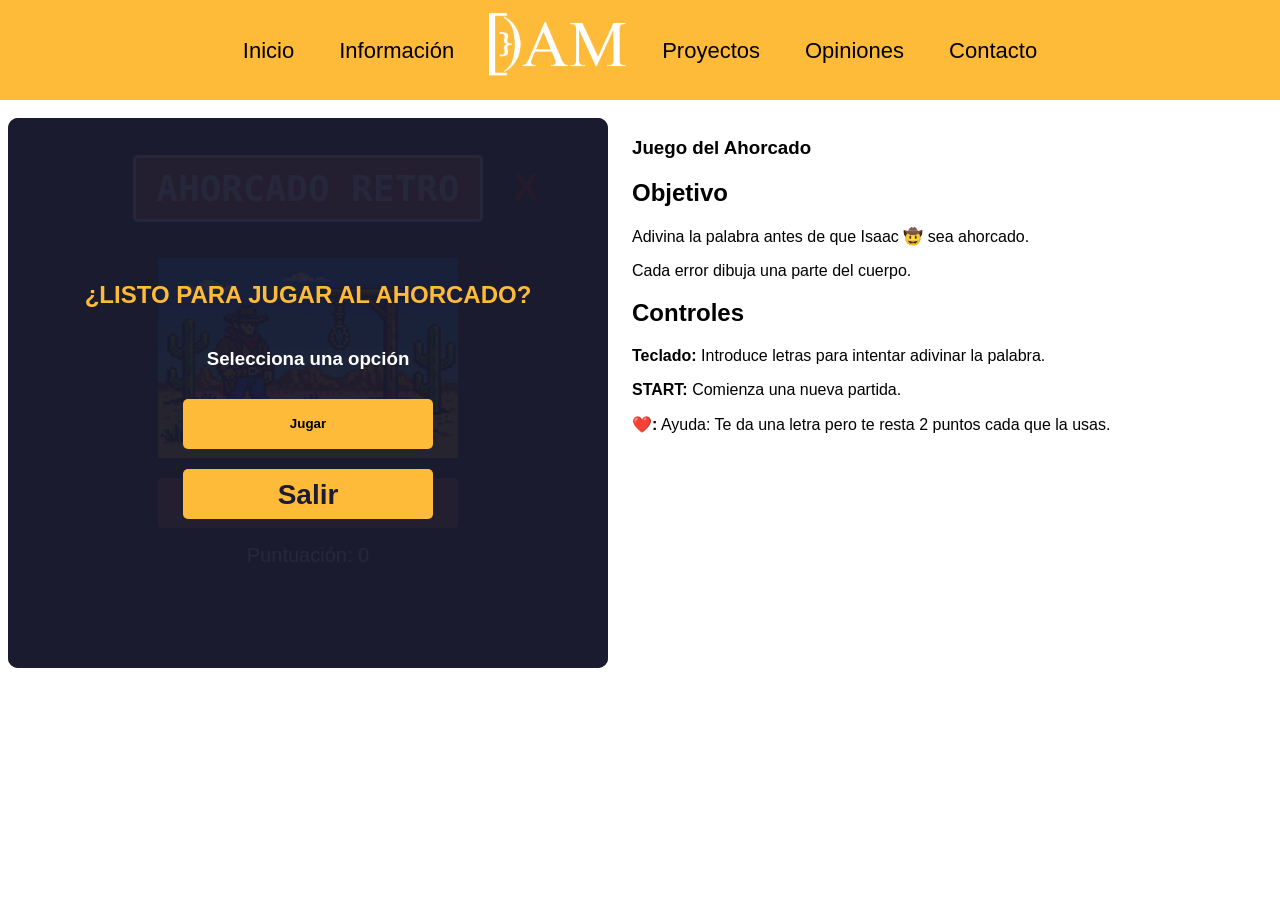
<file: Juegos/Ahorcado/index.html>
<!DOCTYPE html>
<html lang="es">

<head>
    <meta charset="UTF-8">
    <meta name="viewport" content="width=device-width, initial-scale=1.0">
    <title>Ahorcado Retro</title>

    <!-- Fuente y estilos propios del juego -->
    <link href="https://fonts.cdnfonts.com/css/sf-pixelate" rel="stylesheet">
    <link rel="stylesheet" href="../../CSS/style.css">
    <link rel="stylesheet" href="style.css">
    <!-- Scripts del juego -->
    <script type="text/javascript" src="palabras.js" defer></script>
    <script type="text/javascript" src="script.js" defer></script>

  
</head>

<body>

    <!-- NAV -->
    <div class="Menu">
        <nav>
            <ul>
                <li><a href="../../index.html#inicio">Inicio</a></li>
                <li><a href="">Información</a>
                    <ul>
                        <li><a href="../../index.html#informacion">¿Qué es DAM?</a></li>
                        <li><a href="../../index.html#profesores">Profesores</a></li>
                        <li><a href="../../index.html#modulos">Módulos</a></li>
                        <li><a href="../../index.html#ciclosRelacionados">Ciclos Relacionados</a></li>
                    </ul>
                </li>
                <li><img src="../../IMG/PNG/DAM_While.png" alt="Logo DAM"></li>
                <li><a href="../../index.html#juegos">Proyectos</a>
                    <ul>
                        <li><a href="../../index.html#Njuegos">Nuestros Juegos</a>
                            <ul>
                                <li><a href="../serpiente/index.html" target="_blank">Serpiente</a></li>
                                <li><a href="">El ahorcado</a></li>
                                <li><a href="">Encuentra las parejas</a></li>
                            </ul>
                        </li>
                        <li><a href="../../index.html#juegosAprendizaje">Juegos de Aprendizaje</a>
                            <ul>
                                <li><a href="https://cssgridgarden.com/#es" target="_blank">Grid Garden</a></li>
                                <li><a href="http://flexboxfroggy.com/#es" target="_blank">Flexbox Froggy</a></li>
                            </ul>
                        </li>
                        <li><a href="https://sites.google.com/iesdonosocortes.es/ladata/page?authuser=0" target="_blank">LaData</a></li>
                    </ul>
                </li>
                <li><a href="../../index.html#opiniones">Opiniones</a></li>
                <li><a href="../../index.html#contacto">Contacto</a></li>
            </ul>
        </nav>
    </div>
    <br>

    <!-- CONTENEDOR PRINCIPAL -->
    <section class="container">

        <!-- LADO IZQUIERDO: EL JUEGO -->
       
        <section class="ahorcado">
             <div id="menu">
                <h1 id="mensajes">¿LISTO PARA JUGAR AL AHORCADO?</h1>
                <h3>Selecciona una opción</h3>

                <button id="btnJugar">Jugar</button>
                <button><a href="../../index.html">Salir</a></button>
            </div>
            <div class="row">
                <div class="title-box">
                    <h1>Ahorcado Retro</h1>
                </div>
                <a id="exitAction" title="Salir">X</a>
            </div>

            <div class="game-container">
                <img class="vaquero" src="vaquero.png" alt="Dibujo de un vaquero"/>
                <canvas id="canvas"></canvas>
            </div>

            <div id="wordContainer"></div>

            <div class="used-letters-container">
                <p>LETRAS UTILIZADAS:</p>
                <div id="usedLetters"></div>
            </div>

            <div id="buttonsContainer">
                <button id="startButton">START</button>
                <button id="helpButton" style="display:none;">❤️❤️❤️</button>
            </div>
            <div>

                <p id="gameMessage"></p>
                <p id="scoreDisplay">Puntuación: 0</p>
            </div>
        </section>

        <!-- LADO DERECHO: INFORMACIÓN -->
        <article id="rules">
            <h1>Juego del Ahorcado</h1>

            <h2>Objetivo</h2>
            <p>Adivina la palabra antes de que Isaac 🤠 sea ahorcado.</p>
            <p>Cada error dibuja una parte del cuerpo.</p>

            <h2>Controles</h2>
            <p>
                <b>Teclado:</b> Introduce letras para intentar adivinar la palabra.
            </p>
            <p>
                <b>START:</b> Comienza una nueva partida.
            </p>
            <p>
                <b>❤️:</b> Ayuda: Te da una letra pero te resta 2 puntos cada que la usas.
            </p>
        </article>

    </section>
 
   

    <!-- SCRIPT PARA OCULTAR EL MENÚ -->
    <script>
        document.getElementById("btnJugar").addEventListener("click", () => {
            document.getElementById("menu").style.display = "none";
        });
    </script>

</body>

</html>
</file>
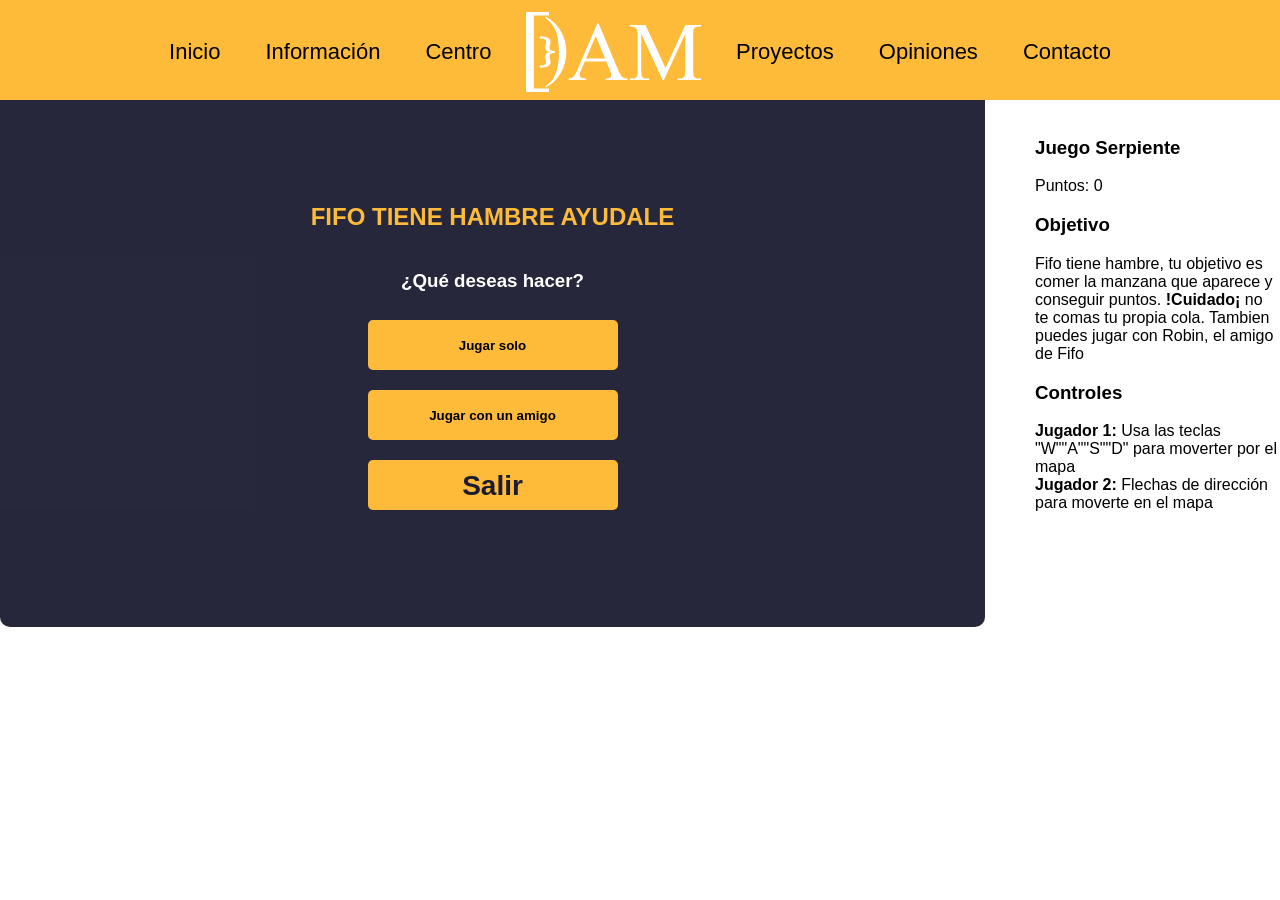
<file: Juegos/serpiente/index.html>
<!DOCTYPE html>
<html lang="es">

<head>
    <meta charset="UTF-8">
    <meta name="viewport" content="width=device-width, initial-scale=1.0">
    <title>Juego Serpiente</title>
    <link rel="stylesheet" href="../../CSS/style.css">
    <link rel="stylesheet" href="serpiente.css">
</head>

<body>
   	<!--  MENU -->
		<section class="Menu">
			<button id="abrir" class="abrir-menu"><i class="bi bi-list"></i></button>
			<nav id="nav" class="nav">
				<button class="cerrar-menu" id="cerrar"><i class="bi bi-x"></i></button>
				<ul class="nav-list">
					<li><a href="index.html">Inicio</a></li>
					<li>
						<a href="">Información</a>
						<ul>
							<li><a href="#informacion">¿Qué es DAM?</a></li>
							<li><a href="#modulos">Módulos</a></li>
						</ul>
					</li>
					<li>
						<a href="">Centro</a>
						<ul>
							<li>
								<a
									href="https://iesdonosocortes.educarex.es/index.php"
									target="_blank"
									>IES Donoso Cortes</a
								>
							</li>
							<li><a href="#profesores">Profesores</a></li>
							<li><a href="#ciclosRelacionados">Ciclos Relacionados</a></li>
						</ul>
					</li>
					<!--	-->
					<img class="logo" src="./../../IMG/Logo/Logo.svg" alt="Logo DAM" />
					<!--	-->
					<li>
						<a href="#juegos">Proyectos</a>
						<ul>
							<li>
								<a href="#Njuegos">Nuestros Juegos</a>
								<ul>
									<li>
										<a href="Juegos/serpiente/index.html" target="_blank"
											>Serpiente</a
										>
									</li>
									<li><a href="./../../Juegos/Ahorcado/index.html">El ahorcado</a></li>
									<li><a href="">Encuentra las parejas</a></li>
								</ul>
							</li>
							<li>
								<a href="#juegosAprendizaje">Juegos de Aprendizaje</a>
								<ul>
									<li>
										<a href="https://cssgridgarden.com/#es" target="_blank"
											>Grid Garden</a
										>
									</li>
									<li>
										<a href="http://flexboxfroggy.com/#es" target="_blank"
											>Flexbox Froggy</a
										>
									</li>
									<li>
										<a href="https://cssgridgarden.com/#es" target="_blank"
											>Grid Garden</a
										>
									</li>
								</ul>
							</li>
							<li>
								<a
									href="https://sites.google.com/iesdonosocortes.es/ladata/page?authuser=0"
									target="_blank"
									>LaData</a
								>
							</li>
						</ul>
					</li>
					<li><a href="#opiniones">Opiniones</a></li>
					<li><a href="#contacto">Contacto</a></li>
				</ul>
			</nav>
        
		</section>
    
    <br>

    <section class="container">
        <canvas id="Area"></canvas>
        <article>
            <h1>Juego Serpiente</h1>
            <div id="marcador" style="display: none;">Puntos: 0</div>
             <div id="marcador2" >Puntos: 0</div>
            <h1>Objetivo</h1>
            <p>Fifo tiene hambre, tu objetivo es comer la manzana que aparece y conseguir puntos.
                <strong>!Cuidado¡</strong> no te comas tu propia cola. Tambien puedes  jugar con Robin, el amigo de Fifo</p>
            <h1>Controles</h1>
            <p>
                <b>Jugador 1:</b> Usa las teclas "W""A""S""D" para moverter por el mapa <br>
                <b>Jugador 2:</b> Flechas de dirección para moverte en  el mapa
            </p>
        </article>
    </section>

    <section id="menu">
        <h1 id="mensajes">FIFO TIENE HAMBRE AYUDALE</h1>
        <h3>¿Qué deseas hacer?</h3>
        <button id="btnSolo">Jugar solo</button>
        <button id="btnDuo">Jugar con un amigo</button>
        <button><a href="../../index.html">Salir</a></button>
    </section>

   <script src="funciones.js"></script>
</body>

</html>
</file>
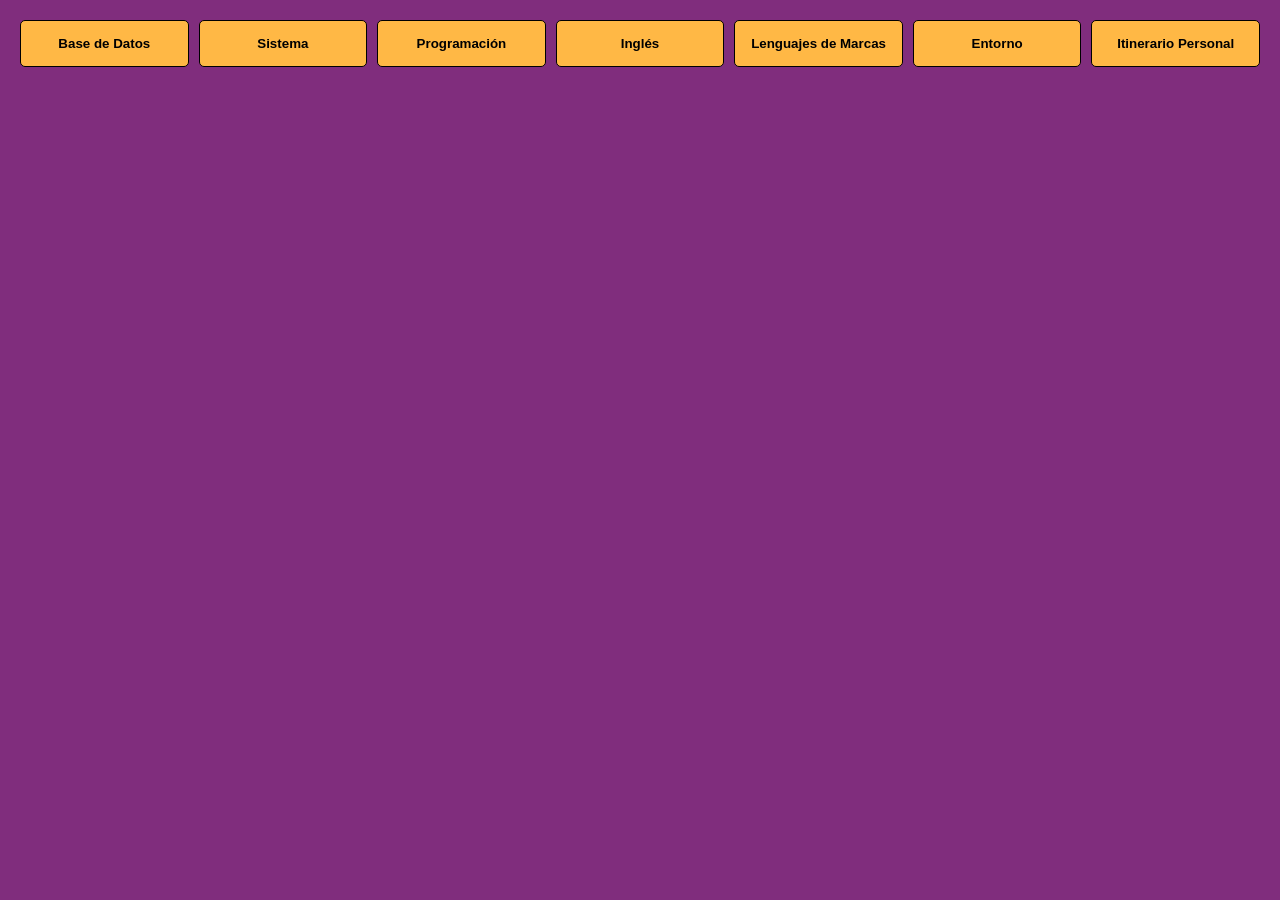
<file: modulosPrueba.html>
<!DOCTYPE html>
<html lang="es">

<head>
    <meta charset="UTF-8" />
    <title>Proyecto 1DAM - Módulos</title>
    <style>
        /* --- ESTILOS BASE --- */
        body {
            background-color: #802d7d; /* Color de fondo de tu imagen */
            font-family: sans-serif;
            margin: 0;
            padding: 20px;
        }

        /* --- CONTENEDOR MÁGICO (GRID) --- */
        .contenedor-modulos {
            display: grid;
            /* Definimos 7 columnas para los 7 módulos en monitor */
            grid-template-columns: repeat(7, 1fr); 
            gap: 10px;
        }

        /* --- BOTONES EN MONITOR --- */
        .btn-modulo {
            grid-row: 1; /* Todos a la fila 1 */
            background-color: #ffb845;
            border: 1px solid #000;
            padding: 15px 5px;
            cursor: pointer;
            font-weight: bold;
            text-align: center;
            border-radius: 5px;
            transition: background 0.3s;
        }

        .btn-modulo.activo {
            background-color: #93b023; /* Color verde si está seleccionado */
        }

        /* --- SECCIONES EN MONITOR --- */
        .mostrar {
            display: none;
            grid-column: 1 / -1; /* Ocupa todo el ancho (de col 1 a 7) */
            grid-row: 2; /* Siempre aparece en la fila 2, debajo de los botones */
            margin-top: 40px;
            color: black;
        }

        .mostrar.activa {
            display: block;
        }

        .colocacion {
            display: flex;
            justify-content: center;
            align-items: center;
            gap: 30px;
        }

        .descripcion {
            background-color: #ffb845;
            padding: 40px;
            border-radius: 15px;
            max-width: 500px;
        }

        .mostrar img {
            max-width: 500px;
            width: 100%;
            border-radius: 10px;
        }

        .titlemodu {
            text-align: center;
            font-size: 3rem;
            margin-bottom: 20px;
        }

        /* --- MÓVIL (EFECTO ACORDEÓN REAL) --- */
        @media (max-width: 700px) {
            .contenedor-modulos {
                display: flex;
                flex-direction: column; /* Apila todo: botón, sección, botón... */
                gap: 5px;
            }

            .btn-modulo {
                width: 100%;
                font-size: 14pt;
                padding: 12px;
            }

            .mostrar {
                grid-column: auto; /* Anulamos el comportamiento de monitor */
                grid-row: auto;
                margin-top: 0;
                margin-bottom: 10px;
                background-color: rgba(255, 255, 255, 0.1); /* Opcional: fondo suave */
                border-radius: 0 0 10px 10px;
            }

            .colocacion {
                flex-direction: column; /* Imagen y texto uno sobre otro */
                padding: 10px;
            }

            .mostrar img {
                max-width: 100%;
            }

            .descripcion {
                padding: 20px;
                max-width: 100%;
            }

            .titlemodu {
                font-size: 2rem;
            }
        }
    </style>
</head>

<body>

    <div class="contenedor-modulos">
        
        <button class="btn-modulo" id="btn-bd" onclick="verSeccion('bd')">Base de Datos</button>
        <section class="mostrar" id="bd">
            <h1 class="titlemodu">BASES DE DATOS</h1>
            <div class="colocacion">
                <img src="IMG/Aula/bases.png" alt="Bases de Datos">
                <div class="descripcion">
                    <p>Explica cómo almacenar, organizar y consultar información de forma eficiente. Se trabaja con modelos de datos, diseño de bases de datos relacionales y el lenguaje SQL.</p>
                </div>
            </div>
        </section>

        <button class="btn-modulo" id="btn-sis" onclick="verSeccion('sis')">Sistema</button>
        <section class="mostrar" id="sis">
            <h1 class="titlemodu">SISTEMAS INFORMÁTICOS</h1>
            <div class="colocacion">
                <img src="IMG/Aula/Sistema.png" alt="Sistemas">
                <div class="descripcion">
                    <p>Funcionamiento interno de los ordenadores y sistemas operativos. Instalación, configuración y mantenimiento.</p>
                </div>
            </div>
        </section>

        <button class="btn-modulo" id="btn-prog" onclick="verSeccion('prog')">Programación</button>
        <section class="mostrar" id="prog">
            <h1 class="titlemodu">PROGRAMACIÓN</h1>
            <div class="colocacion">
                <img src="IMG/Aula/programacion.png" alt="Programación">
                <div class="descripcion">
                    <p>Lógica de programación y resolución de problemas. Desarrollo de aplicaciones robustas.</p>
                </div>
            </div>
        </section>

        <button class="btn-modulo" onclick="verSeccion('ingl')">Inglés</button>
        <section class="mostrar" id="ingl"> <h1 class="titlemodu">INGLÉS</h1> </section>

        <button class="btn-modulo" onclick="verSeccion('lg')">Lenguajes de Marcas</button>
        <section class="mostrar" id="lg"> <h1 class="titlemodu">MARCAS</h1> </section>

        <button class="btn-modulo" onclick="verSeccion('entorno')">Entorno</button>
        <section class="mostrar" id="entorno"> <h1 class="titlemodu">ENTORNOS</h1> </section>

        <button class="btn-modulo" onclick="verSeccion('ip')">Itinerario Personal</button>
        <section class="mostrar" id="ip"> <h1 class="titlemodu">IPE</h1> </section>

    </div>

    <script>
        function verSeccion(id) {
            const target = document.getElementById(id);
            const estaActiva = target.classList.contains('activa');

            // 1. Cerramos todas las secciones y quitamos el color "activo" de los botones
            document.querySelectorAll('.mostrar').forEach(s => s.classList.remove('activa'));
            document.querySelectorAll('.btn-modulo').forEach(b => b.classList.remove('activo'));

            // 2. Si no estaba abierta, la abrimos y marcamos el botón
            if (!estaActiva) {
                target.classList.add('activa');
                // Buscamos el botón que lanzó la función para ponerle el color verde (opcional)
                event.currentTarget.classList.add('activo');
                
                // 3. Scroll suave en móvil para ver el contenido
                if (window.innerWidth <= 700) {
                    setTimeout(() => {
                        target.previousElementSibling.scrollIntoView({ behavior: 'smooth', block: 'start' });
                    }, 50);
                }
            }
        }
    </script>
</body>
</html>
</file>
<file: CSS/style.css>
/*Variable   por defecto*/
:root {
	--fondoPrincipal: #FEBA39;
	--fondoSelecion: #ffcd85e3;
	--fondoSecundario: #819e0b;
}


body {
	margin: auto 0;
	font-family: 'Segoe UI', Tahoma, Geneva, Verdana, sans-serif
}

/* Menu */

	nav, .navbar, .header {
		position: relative;
		z-index: 100;
	}

	nav {
		position: fixed;
		background-color: var(--fondoPrincipal);
		width: 100%;
		height: 100px;
		top: 0;
	}

	section {
		scroll-margin-top: 6rem;
	}

	.Menu nav ul {
		list-style: none;
		display: flex;
		align-items: center;
		justify-content: center;
		gap: 25px;
		margin: 0px;
		padding: 12px;
	}

	.Menu ul li {
		position: relative;
	}


	.Menu ul li a {
		display: block;
		text-decoration: none;
		color: black;
		font-size: 22px;
		padding: 10px;

	}

	.Menu li a:hover {
		background-color: var(--fondoSelecion);
		;

		/* padding: 0px 0 8px 0; */
	}

	.Menu ul li img {
		width: 138px;

		height: auto;
	}

	.Menu ul li ul {
		display: none;
		position: absolute;
		background-color: var(--fondoPrincipal);
		padding: 10px;
		list-style: none;
		top: 100%;
		left: 0;
	}

	.Menu ul>li:hover>ul {
		display: block;
	}

	.Menu ul li ul li {
		margin: 5px 0;
	}

/*submenus juegos */
	.Menu ul li ul li ul {

		position: absolute;
		top: 0;
		left: 100%;
		background-color: var(--fondoPrincipal);
		padding: 10px;
	}

	.Menu ul li ul li:hover>ul {
		display: block;
	}



	.FondoInicio {
		background: url(./IMG/JPG/fondo.jpg);
		background-repeat: no-repeat;
		background-size: cover;

		width: 100%;
		height: 100%;
		padding: 11% 0;
		text-align: center;
	}

.contenido {
	width: 100%;
	height: 100%;
}

.FondoInicio>.contenido>h2 {
	font-size: 50pt;
	color: white;
	margin: -35px 0 0 0;
	font-family: 'Times New Roman', Times, serif;

}

.logo {
	height: 80px;
}

.abrir-menu,
.cerrar-menu {
	display: none;
}

.damfondo {
	width: 50%;
	margin: 5% 0;
}

.FondoInicio {
	background: url(../IMG/JPG/fondo.jpg);
	background-repeat: no-repeat;
	background-size: cover;

	width: 100%;
	height: 100%;
	padding: 11% 0;
	text-align: center;
}

.FondoInicio > .contenido > h2 {
	font-size: 50pt;
	color: white;
	margin: -35px 0 0 0;
	font-family: 'Times New Roman', Times, serif;

}


/* ------INFORMACION CONTENIDO ----------- */
	.infocontenido {
		display: flex;
		margin: 6% 2%;

	}

  .infoDan {
	 padding: 4%;
    text-align: justify;
    font-size: 22pt!important;
				
	}

/*  --------------MODULOS----------------- */
	/* Base y Títulos */
			.modulos-container {
				font-family: sans-serif;
				max-width: 100%;
				margin: 0 auto;
				height: 100vh;
			}

			
			.titulo-año {
				text-align: center;
				color: #0e0d0d;
				border-bottom: 5px solid #ffb84d;
				padding-bottom: 0px;
				margin-bottom: 10px;
				width: 99%;
				font-size: 24pt;
				text-transform: uppercase;
			}

			/* Layout de dos columnas */
			.columnas-años {
				display: grid;
				grid-template-columns: 1fr 1fr;
				gap: 40px;
				padding: 20px;
				margin: auto;
			}

			/*	*/
			.partemodulos {
				position: relative;
				aspect-ratio: 1 / 1;
				overflow: hidden;
				background-color: #f0f0f0;
				border-radius: 4px;
			}

			.portfolio-img {
				width: 100%;
				height: 100%;
				object-fit: cover;
				transition: transform 0.3s ease;
			}

			.modescrip {
				background: #0000007d;
				position: absolute;
				inset: 0;
				display: flex;
				align-items: center;
				justify-content: center;
				opacity: 1;
				color: white;
				transition: opacity 0.3s ease;
				font-size: 0.8rem;
				text-transform: uppercase;
			}
			.modescrip > h3 {
				width: 100%;
				text-align: center;
				padding: 10px;
			}
			.partemodulos:hover .portfolio-img {
				transform: scale(1.1);
			}
			.partemodulos:hover .modescrip {
				opacity: 1;
			}

          

			.mod {
				position: relative;
				/* display: flex; */
				color: white;
				font-family: Arial, sans-serif;
				width: 288px;
				background: green;
			}
			.mod img {
				width: 36%;
				height: auto;
				border-radius: 8px;
				margin-bottom: 10px;
			}
			.texto-encima {
				position: relative;
				top: -6px;
				left: -25%;
				background-color: rgb(159 37 37 / 50%);
				padding: 67px;
				border-radius: 5px;
				font-size: 50pt;
			}
			
			.division {
				display: grid;
				grid-template-columns: repeat(auto-fill, minmax(150px, 1fr));
				gap: 15px;
			}

	/* El contenedor cuadrado */
			.partemodulos {
				position: relative;
				aspect-ratio: 1 / 1; /* Esto hace que el div sea SIEMPRE cuadrado */
				overflow: hidden;
				background-color: #f0f0f0;
				border-radius: 4px;
				
			}

			
			.portfolio-link {
				display: block;
				width: 100%;
				height: 100%;
				position: relative;
			}

			/* modulo_imagen */
			.portfolio-img {
				width: 100%;
				height: 100%;
				object-fit: cover;
				transition: transform 0.5s cubic-bezier(0.4, 0, 0.2, 1);
			}

			/* Capa de texto al pasar el ratón */

			.portfolio-text {
				color: white;
				font-family: sans-serif;
				font-weight: 600;
				border: 2px solid white;
				padding: 10px 20px;
				text-transform: uppercase;
				font-size: 0.9rem;
			}

			/* Efectos Hover */
			.partemodulos:hover .portfolio-img {
				transform: scale(1.1);
			}

			.partemodulos:hover .modescrip {
				opacity: 1;
			}


/* Footer */

.Fondoinicio {
	width: 100%;
	height: auto;
	display: block;
}

/*---------NUESTROS JUEGOS----------*/
.claseJuegos {
	display: flex;
	justify-content: center;
	gap: 50px;
	text-align: center;
}

.juego {
	width: 300px;
}

.juego img {
  width: 300px;
  height: 300px;
  border-radius: 8px;
  object-fit: cover;
}

  #informacion,
  #modulos,
  #ciclosRelacionados,
  #profesores,
  #opiniones,
  #contacto {
    height:100%;
    overflow: hidden !important;
  }

.titu {
	background-color: var(--fondoPrincipal);
	width: 100%;
	height: 90px;
	text-align: center;
	line-height: 90px;
}

#informacion img {
	width: 50%;
	height: auto;
	border-radius: 8px;
	display: block;
	margin: 0px 10px
}


#modulos>.conmods {
	background-color: red;
	display: flex;
	gap: 20px;
}

/*------ORDEN FOTOS MODULOS-------*/
.dividir {
	width: 48%;
	/* dos columnas */
}

.modulos {
	display: flex;
	justify-content: center;
	gap: 30px;
	margin-top: 20px;
	padding: 0;
}

.modulos li {
	list-style: none;
	width: 28%;
	text-align: center;
	display: flex;
	flex-direction: column;
	align-items: center;
}

.modulos img {
	width: 25%;
	height: auto;
	border-radius: 8px;
	margin-bottom: 10px;
	flex-wrap: wrap;
}

.modulos a {
	text-decoration: none;
	font-size: 18px;
	color: black;
	margin-top: 5px;
}
/*----------MODULOS---------*/

.mostrar img {
	width: 600px;
	height: auto;
	border-radius: 8px;
}

.mostrar p {
	font-size: 20px;
	max-width: 600px;
}
/*-------------CICLOS-------------------*/

/*--------CICLOS RELACIONADOS-----------*/

.ciclosRelacionados {
	display: flex;
	justify-content: center;
	gap: 20px;
	margin: 121px 0;
	padding: 20px;
	/* Alineacion  al principio evitando  salto al crecer */
	align-items: flex-start;
}

.ciclosRelacionados img {
	width: 100%;
	max-width: 240px;
	border-radius: 10px;
}

/* --- CICLOS FP--- */
.FP,
.FP1,
.FP2 {
	position: relative;
	background: #ffffff;
	width: 280px;
	height: 444px;
	border-radius: 12px;
	box-shadow: 0 4px 10px rgba(0, 0, 0, 0.15);
	transition: width 0.6s cubic-bezier(0.4, 0, 0.2, 1);
	cursor: pointer;
	overflow: hidden;
	flex-shrink: 0;
}



/* ocultar suavemente las que no estamos tocando */
.ciclosRelacionados:hover>div:not(:hover) {
	opacity: 1;
}

/* --- frontal --- */
.frontal {
	position: absolute;
	top: 0;
	left: 0;
	width: 280px;
	padding: 20px;
	box-sizing: border-box;
	display: flex;
	flex-direction: column;
	justify-content: center;
	align-items: center;
	background: white;
	z-index: 2;
}

/* --- TRAVESAL --- */
.travesal {
	background-color: white;
	position: absolute;
	display: flex;
	top: 0;
	left: 280px;
	width: 578px;
	padding: 20px;
	z-index: 1;
	flex-direction: column;
	box-sizing: border-box;
	justify-content: center;
	text-align: left;

	/*efecto*/
	opacity: 0;
	transition: opacity 0.3s ease 0.3s;
	/* Espera a que la tarjeta se abra para mostrarse */
}

/*efecto de empujar*/
.FP:hover,
.FP1:hover,
.FP2:hover {
	width: 858px;
	z-index: 100;
}

/* Mostrar contenido */
.FP:hover,
.FP1:hover,
.FP2:hover,
.travesal {
	opacity: 1;
}

.travesal h3, .travesal p {
    margin: 10px 0;
    color: #333;
    min-width: 400px;
    line-height: 20px;
    font-size: 16pt;
}

/*------------PROFESORES---------------*/

/*-------------FOTO PROFESORES----------*/

.profes {
	padding: 4rem;
	max-width: 80%;
	margin: 0 auto;
}

.profes ul {
	display: flex;
	flex-wrap: wrap;
	justify-content: space-evenly;
	gap: 30px;
	margin: 0px;
	padding: 0;
}

.profes li {
	list-style: none;
	width: 220px;
	text-align: center;
	display: flex;
	flex-direction: column;
	align-items: center;
}

.profes img {
	width: 100%;
	height: auto;
	border-radius: 10px;
	margin-bottom: 10px;
}

.profes p {
	font-size: 18px;
	margin: 0;
	font-weight: 600;
}

/*------------JUEGOS---------------*/





#Njuegos > div {
	padding: 3rem;
}

/* OPINIONES */


.swiper {
	width: 100%;
	max-width: 900px;
	    margin: 12% 0 0 31%;
}

.swiper-slide {
	width: auto;
	padding: 0 25px;
}

.google-review {
	background: var(--fondoSecundario);
	border-radius: 10px;
	box-shadow: 0 2px 12px rgba(0, 0, 0, 0.08);
	padding: 18px 20px;
	min-width: 260px;
	max-width: 3000px;
	margin: 0 auto;
	font-family: 'Segoe UI', Arial, sans-serif;
	border: 1px solid #ececec;
}

.review-header {
	display: flex;
	align-items: center;
	gap: 12px;
	margin-bottom: 14px;
}

.review-avatar {
	width: 88px;
	height: 88px;
	border-radius: 50%;
	border: 2px solid #e0e0e0;
	object-fit: cover;
}

.google-logo {
	height: 22px;
	margin-left: auto;
	opacity: .90;
}

.review-author {
	font-weight: bold;
	font-size: 1.01rem;
	color: #e0e0e0;
	display: block;
}

.review-stars {
	color: #fabb05;
	font-size: 18px;
	letter-spacing: 1px;
	margin: 2px 0;
	font-family: Arial, sans-serif;
}

.review-date {
	color: #fcfcfc;
	font-size: 11px;
}

.review-title {
	font-weight: 600;
	margin-bottom: 7px;
	color: #313131;
	font-size: 1em;
}

.review-text {
	color: #f9f9f9;
	font-size: 0.98em;
}

@media (max-width: 600px) {
	.google-review {
		min-width: 80vw;
		max-width: 92vw;
		padding: 14px 6px;
	}

	.swiper-slide {
		padding: 0 8px !important;
	}
}

.swiper-wrapper {
	display: flex !important;
}

.swiper-slide {
	width: auto !important;
	flex-shrink: 0 !important;
	display: inline-flex !important;
}



/* FOOTER */

footer {
	background-color: var(--fondoSecundario);
	height: 12vh;
}

footer>div {
	text-align: center;
	padding: 10px 0px;
}

/*Botone*/

button {
	background-color: var(--fondoPrincipal);
	width: 100px;
	height: 50px;
	padding: auto;
	border-radius: 5px;
}

button > a {
    text-decoration: none;
    text-align: center;
    color: #000000;
    font-size: 21pt;
}
button:hover {

	text-align: center;
	background-color: var(--fondoSecundario);

}





/*----------------CONTACTO---------------*/

#contacto {

	max-width: 100%;
	margin: 0 auto;

}



/* TÍTULO */
.Contacto {
	text-align: center;
	font-size: 32px;
	margin-bottom: 40px;
}

.contacto-flex {
	display: flex;
	flex-direction: row;
	justify-content: space-between;
	align-items: flex-start;
	gap: 7%;

	margin: 5%;
}

/* FORMULARIO */
.formulario {
	flex: 1;
	min-width: 350px;
	display: flex;
	flex-direction: column;
	gap: 15px;

}

.formulario label {
	font-weight: bold;
}

.formulario input,
.formulario textarea {
	width: 97%;
	padding: 12px;
	border: 1px solid #ccc;
	border-radius: 6px;
}

.formulario textarea {
	height: 150px;
	resize: none;
}

.formulario button {
	width: 150px;
	padding: 12px;
	background-color: var(--fondoSecundario);
	color: white;
	border: none;
	border-radius: 6px;
	cursor: pointer;
}

/*----------LOCALIZACIÓN------------ */
.mapa {
	flex: 1;
	min-width: 350px;
}

.mapa h2 {
	font-size: 26px;
	margin-bottom: 10px;
	text-transform: uppercase;
}

.mapa iframe {
	width: 70%;
	height: 350px;
	border: 0;
	border-radius: 8px;
}

.col-izquierda {
	flex: 1;
	min-width: 300px;
}



/* Imagen y texto en fila */
.mostrar img+p {
	display: flex;
}

.mostrar .colocacion {
	display: flex;
	align-items: center;
	gap: 30px;
}

.descripcion {
	background-color: #e9b225;
	padding: 100px;
	border-radius: 10px;
	border: 1px solid #bcd0ff;
	max-width: 600px;
}
</file>
<file: Juegos/Ahorcado/style.css>
/* Ocultar letras de la palabra a adivinar */
.hidden {
  color: transparent;
}

/*menu*/
nav,
.navbar,
.header {
  position: relative;
  z-index: 100;
}

.container {
  display: flex;
  gap: 24px;
}

#mensajes {
  color: #FEBA39;
  font-size: 24px;
  margin-bottom: 20px;
  text-align: center;
}

#menu button {
  padding: 10px 20px;
  margin: 10px;
  cursor: pointer;
  background: #FEBA39;
  border: none;
  border-radius: 5px;
  font-weight: bold;
  width: 250px;
}

#menu button:hover {
  background: #819e0b;
}

#menu button a {
  text-decoration: none;
  color: #1B1C30;
  display: block;
}

/* Iniciar el cuerpo */

.ahorcado {
  position: relative;

  background-color: #1a1a1a;
  color: #fff;
  font-family: 'SF Pixelate', sans-serif;

  display: flex;
  flex-direction: column;
  align-items: center;

  border-radius: 10px;
  margin-left: 8px;

  min-width: 985px;
  height: 550px;
}

/* MENÚ SUPERPUESTO (idéntico al de Fifo) */
#menu {
  position: absolute;
  left: 0;
  top: 0;

  width: 985px;
  height: 550px;

  border-radius: 10px;

  background: rgba(27, 28, 48, 0.95);
  display: flex;
  flex-direction: column;
  justify-content: center;
  align-items: center;
  color: white;
 
  z-index: 10;
}

/* Contenedor para título y botón de salida */
.row {
  width: 100%;
  max-width: 600px;
  height: 60px;
  margin: 40px auto 0 auto;

  display: flex;
  align-items: center;
  justify-content: center;
  position: relative;
}

.vaquero {
  width: 300px;
  height: 200px;
  object-fit: contain;
}

#canvas {
  display: none;
}

/*Palabra a adivinar */
#wordContainer {
  margin-top: 10px;
  display: flex;
  justify-content: center;
  flex-wrap: wrap;
}

.letter {
  margin: 0 7px;
  position: relative;
  text-align: center;
  font-size: 28px;
}

.letter::after {
  content: '';
  display: block;
  position: absolute;
  left: 0;
  width: 100%;
  height: 1px;
  background-color: #fff;
  min-width: 12px;
}

/* Contenedor para centrar Start y Ayuda */
#buttonsContainer {
  display: flex;
  flex-direction: column;
  align-items: center;
  gap: 12px;
  margin-top: 10px;
}

/* Botón Start*/
#startButton {
  appearance: none;
  font-family: 'SF Pixelate', sans-serif;
  border: none;
  width: 300px;
  padding: 10px;
  background: #d95d39;
  color: #fff;
  font-weight: 600;
  font-size: 20px;
  border-radius: 4px;
  cursor: pointer;
  display: block;
}

/* Botón Ayuda*/
#helpButton {
  appearance: none;
  font-family: 'SF Pixelate', sans-serif;
  border: 2px solid #fff;
  width: auto;
  padding: 8px 16px;
  min-width: 80px;
  background: #3a86ff;
  color: #fff;
  font-weight: 600;
  font-size: 18px;
  border-radius: 4px;
  cursor: pointer;
  transition: 0.2s ease;
}

#helpButton:hover:not(:disabled) {
  background: #265dbe;
}

#helpButton:disabled {
  background: #1f1f1f;
  color: #777;
  border-color: #555;
  cursor: not-allowed;
}

/* Mensaje */
#gameMessage {
  margin-top: 15px;
  text-align: center;
  max-width: 650px;
}

/*Puntuacion */
#scoreDisplay {
  margin-top: 5px;
  font-size: 20px;
  text-align: center;
}

/* Botón de Salida */
#exitAction {
  position: absolute;
  right: 70px;
  top: 50%;
  transform: translateY(-50%);
  appearance: none;
  font-family: 'SF Pixelate', sans-serif;
  border: none;
  color: red;
  font-weight: 600;
  font-size: 36px;
  cursor: pointer;
}

/* Caja para título */
.title-box {
  background-color: #d95d39;
  border: 3px solid #fff;
  padding: 10px 20px;
  border-radius: 5px;

  position: relative;
  transform: none;
  left: auto;
  white-space: nowrap;
}

.title-box h1 {
  margin: 0;
  color: #fff;
  font-family: 'SF Pixelate', monospace;
  font-size: 36px;
  text-transform: uppercase;
  text-align: center;
}

/* Letras utilizadas */
.used-letters-container {
  margin-top: 10px;
  display: none;
  text-align: center;
}

/* Contenedor principal */
.game-container {
  display: flex;
  justify-content: center;
  flex-direction: column;
  gap: 20px;
  align-items: center;
  margin-top: 40px;
}

#rules {
  padding-right: 8px;
}


/* Responsivo */
@media (max-width: 1350px) {
  .ahorcado {
    min-width: 600px;
    width: 600px;
  }
  #menu {
    width: 600px;
  }
}

@media (max-width: 960px) {
  .container {
    flex-direction: column-reverse;
    align-items: center;
  }
}

@media (max-width: 768px) {
  .title-box h1 {
    font-size: 30px;
  }

  #exitButton {
    font-size: 30px;
  }

  #startButton {
    max-width: 300px;
    width: 100%;
  }
}

@media (max-width: 480px) {
  .title-box h1 {
    font-size: 25px;
  }

  #exitButton {
    font-size: 25px;
  }
}
</file>
<file: Juegos/serpiente/serpiente.css>
nav, .navbar, .header { 
    position: relative;
    z-index: 100; 
}
    
    .container {
            display: flex;
            gap: 50px
        }

        #menu {
            position: absolute;
            left: 0;
            top: 0;
            width: 985px;
            height: 550px;
            background: rgba(27, 28, 48, 0.95);
            display: flex;
            flex-direction: column;
            justify-content: center;
            align-items: center;
            color: white;
            border-radius: 10px;
          margin: 6% 0% 0% 0%;
            z-index: 10;
        }

        #mensajes {
            color: #FEBA39;
            font-size: 24px;
            margin-bottom: 20px;
            text-align: center;
        }

        #menu button {
            padding: 10px 20px;
            margin: 10px;
            cursor: pointer;
            background: #FEBA39;
            border: none;
            border-radius: 5px;
            font-weight: bold;
            width: 250px;
        }

        #menu button a {
            text-decoration: none;
            color: #1B1C30;
            display: block;
        }
          #menu button:hover {
            padding: 10px 20px;
            margin: 10px;
            cursor: pointer;
            background: #819e0b;
            border: none;
            border-radius: 5px;
            font-weight: bold;
            width: 250px;
        }
</file>
